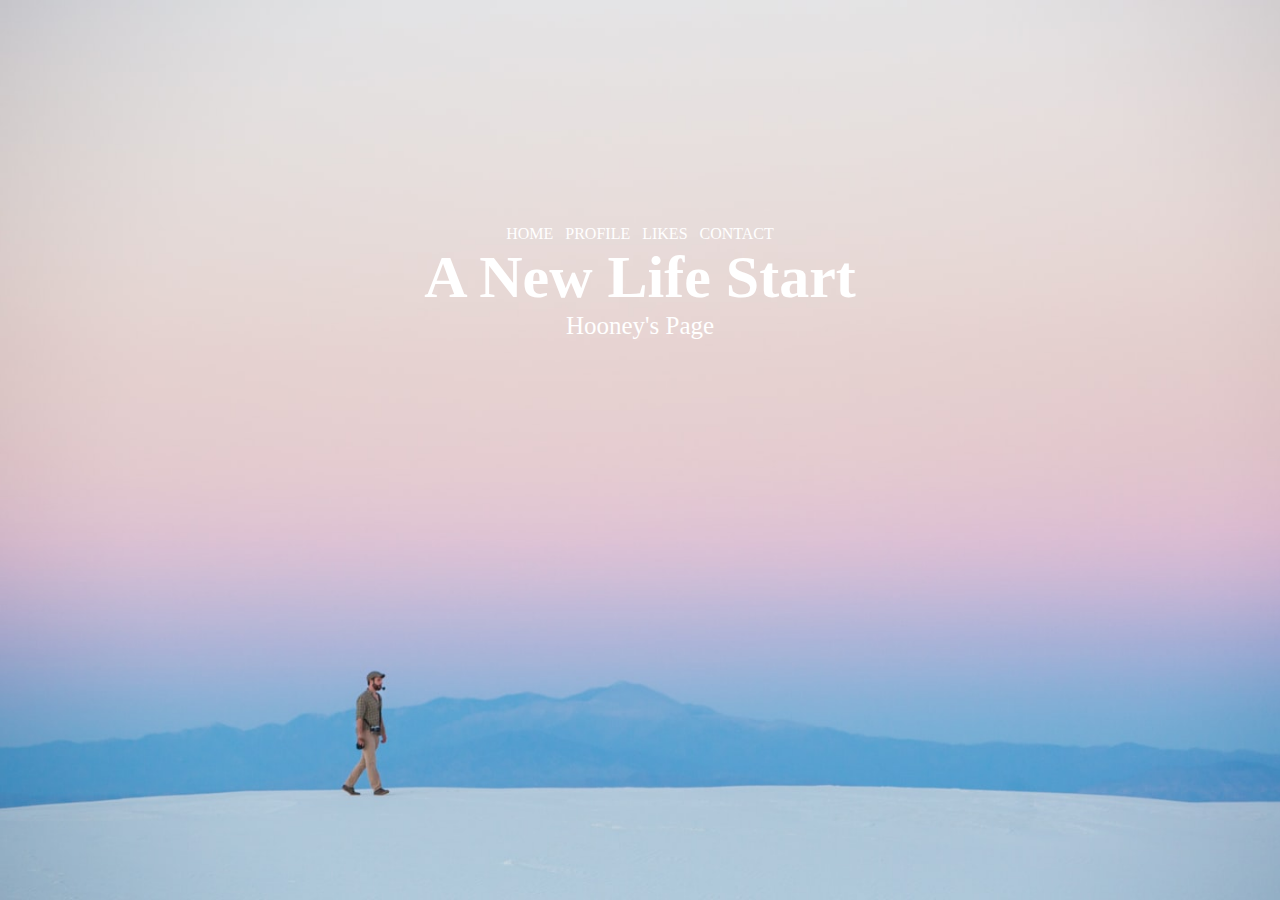
<file: index.html>
<!DOCTYPE html>
<html>
 <head>
   <title>Hooney's page</title>
   <mata charset="utf-8">
   <link rel="stylesheet" href="style.css">
 </head>
 <body>
  <div id="main">
    <div id="contents">
      <a href="index.html">HOME</a>&nbsp;&nbsp;
      <a href="profile.html">PROFILE</a>&nbsp;&nbsp;
      <a href="like.html">LIKES</a>&nbsp;&nbsp;
      <a href="contact.html">CONTACT</a>
      <h1>A New Life Start </h1>
      <p>Hooney's Page</p>
    </div>
  </div>
 </body>
</html>
</file>
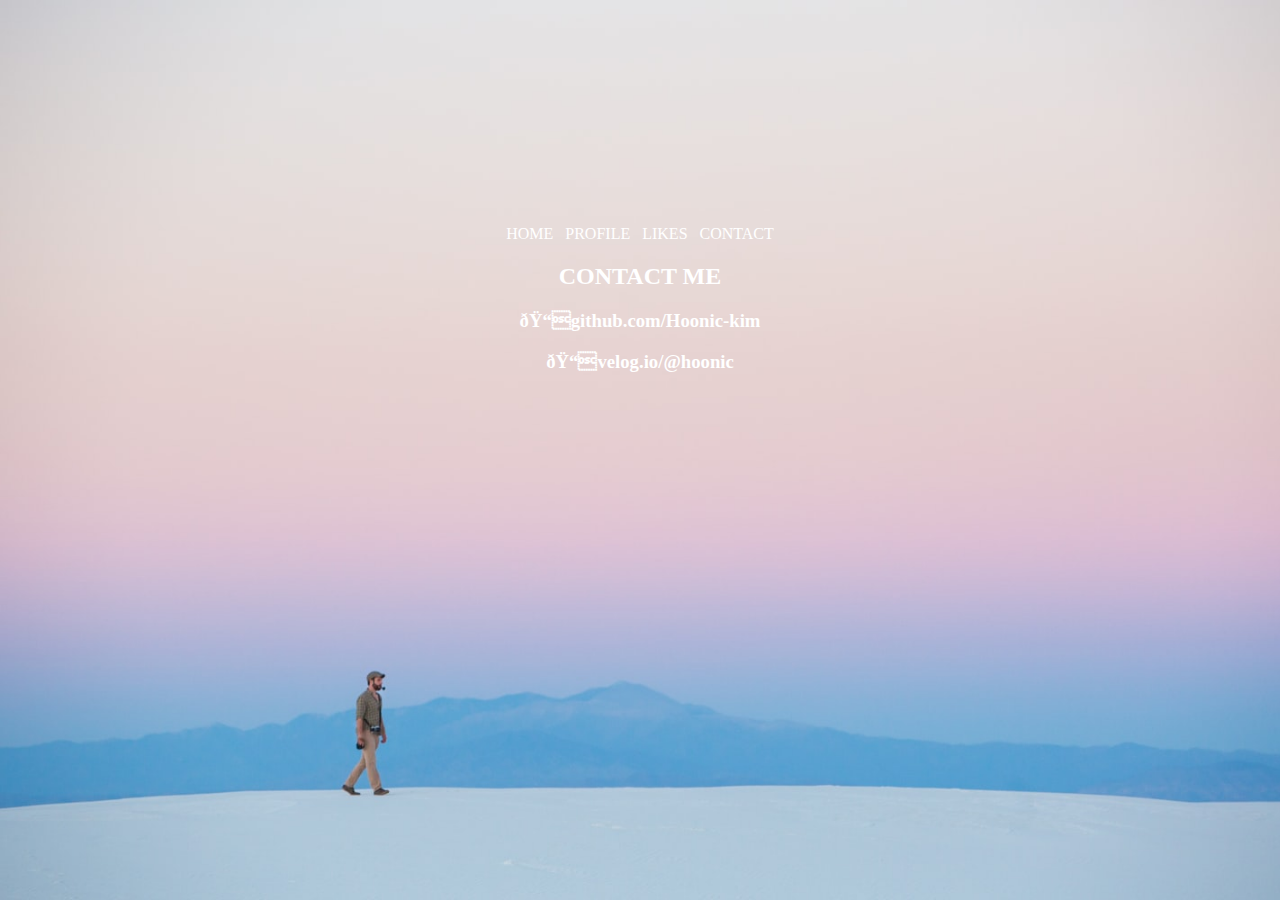
<file: contact.html>
<!DOCTYPE html>
<html>
 <head>
   <title>Hooney's page</title>
   <mata charset="utf-8">
   <link href="https://fonts.googleapis.com/css2?family=Berkshire+Swash&display=swap" rel="stylesheet">
   <link rel="stylesheet" href="style.css">
 </head>
 <body>
  <div id="main">
    <div id="contents">
      <a href="index.html">HOME</a>&nbsp;&nbsp;
      <a href="profile.html">PROFILE</a>&nbsp;&nbsp;
      <a href="like.html">LIKES</a>&nbsp;&nbsp;
      <a href="contact.html">CONTACT</a>
      <h2>CONTACT ME</h2>
      <h3><a href="https://github.com/Hoonic-kim" target="_blank">📝github.com/Hoonic-kim</h3>
      <h3><a href="https://velog.io/@hoonic" target="_blank">📝velog.io/@hoonic</h3>
    </div>
  </div>
 </body>
</html>
</file>
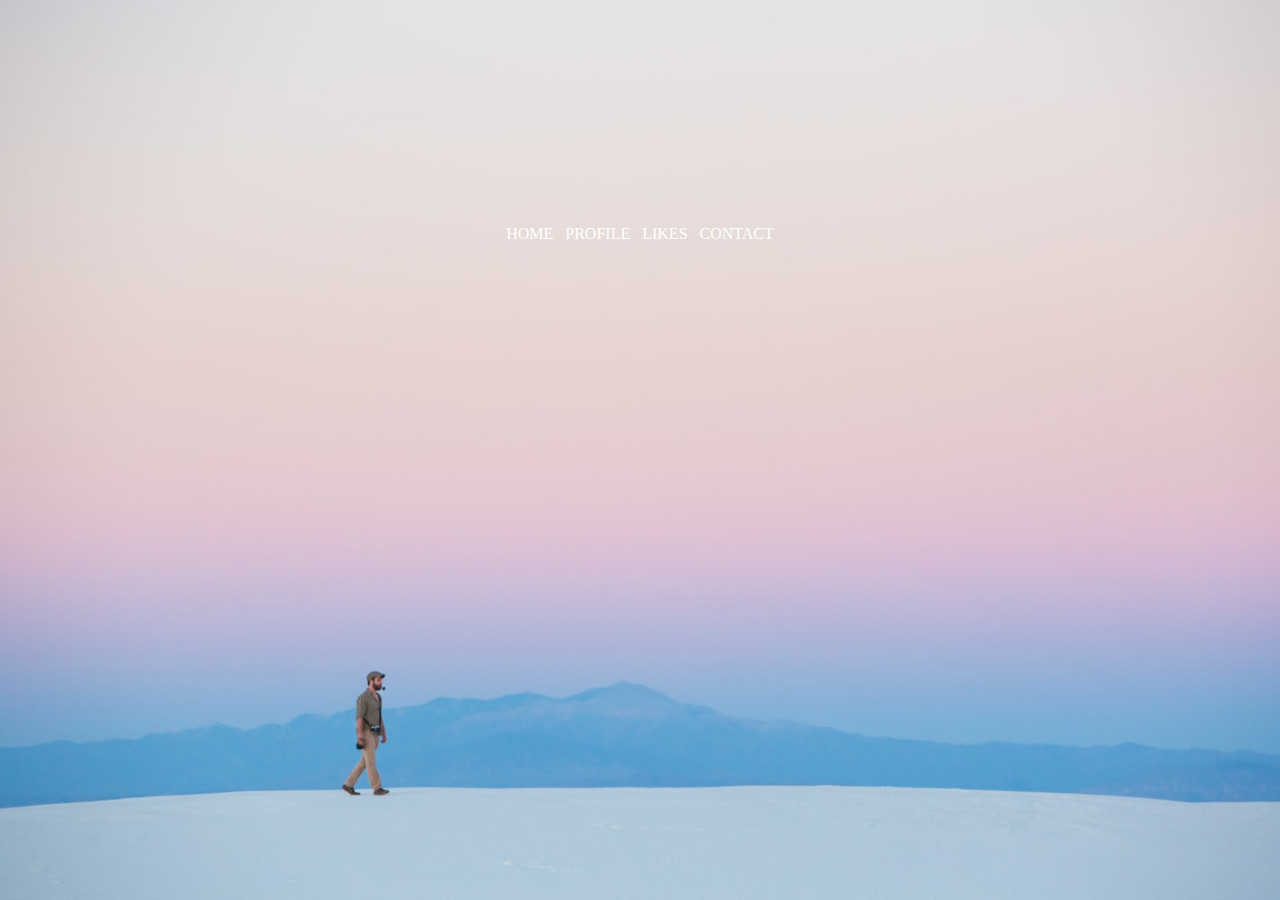
<file: like.html>
<!DOCTYPE html>
<html>
 <head>
   <title>Hooney's page</title>
   <mata charset="utf-8">
   <link href="https://fonts.googleapis.com/css2?family=Berkshire+Swash&display=swap" rel="stylesheet">
   <link rel="stylesheet" href="style.css">
 </head>
 <body>
  <div id="main">
    <div id="contents">
      <a href="index.html">HOME</a>&nbsp;&nbsp;
      <a href="profile.html">PROFILE</a>&nbsp;&nbsp;
      <a href="like.html">LIKES</a>&nbsp;&nbsp;
      <a href="contact.html">CONTACT</a>
  
    </div>
  </div>
 </body>
</html>
</file>
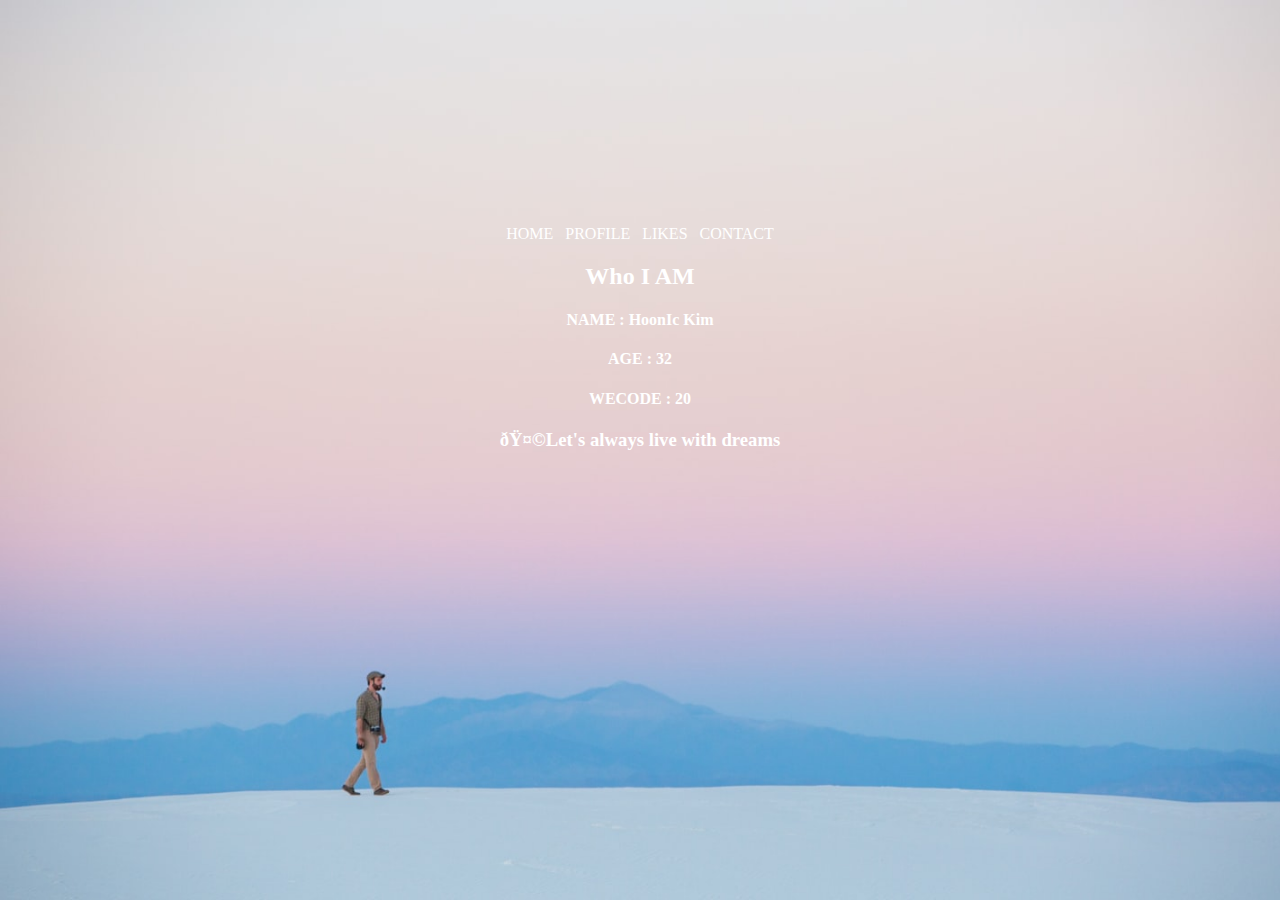
<file: profile.html>
<!DOCTYPE html>
<html>
 <head>
   <title>Hooney's page</title>
   <mata charset="utf-8">
   <link rel="stylesheet" href="style.css">
 </head>
 <body>
  <div id="main">
    <div id="contents">
      <a href="index.html">HOME</a>&nbsp;&nbsp;
      <a href="profile.html">PROFILE</a>&nbsp;&nbsp;
      <a href="like.html">LIKES</a>&nbsp;&nbsp;
      <a href="contact.html">CONTACT</a>
       <div class="profile">
        <h2> Who I AM</h2>
        <h4>NAME : HoonIc Kim</h4>
        <h4>AGE : 32</h4>
        <h4>WECODE : 20</h4>
        <h3>🤩Let's always live with dreams</h3>


    </div>
  </div>
 </body>
</html>
</file>
<file: style.css>
html, body{
   margin:0;
   padding:0;
}

h1,p{
  margin:0;
}

a{
  color:inherit;
  text-decoration: none;
}
body{
   background-image:url("images/main.jpg");
   background-repeat: no-repeat;
   background-size: cover;ß
   background-position: center;
   width: 100vw;
   height: 100vh;
}
#contents{
  position: absolute;
  width: 100%;
  top:25%;
  color:white;
  text-align: center;
}
#contents h1{
  font-family: 'Berkshire Swash', cursive;
  font-size:60px;
  margin-bottom: 0px;
}
#contents p{
  font-family: 'Berkshire Swash', cursive;
  font-size:25px;
  }
@media(max-width:550px){
  #contents h1{
    font-size:40px;
  }
  #contents p{
    font-size:18px;
  }
}
#contacts a{
  position: absolute;top:100;right:10;
}

#profile p{
  font-size:18px;
}
</file>
